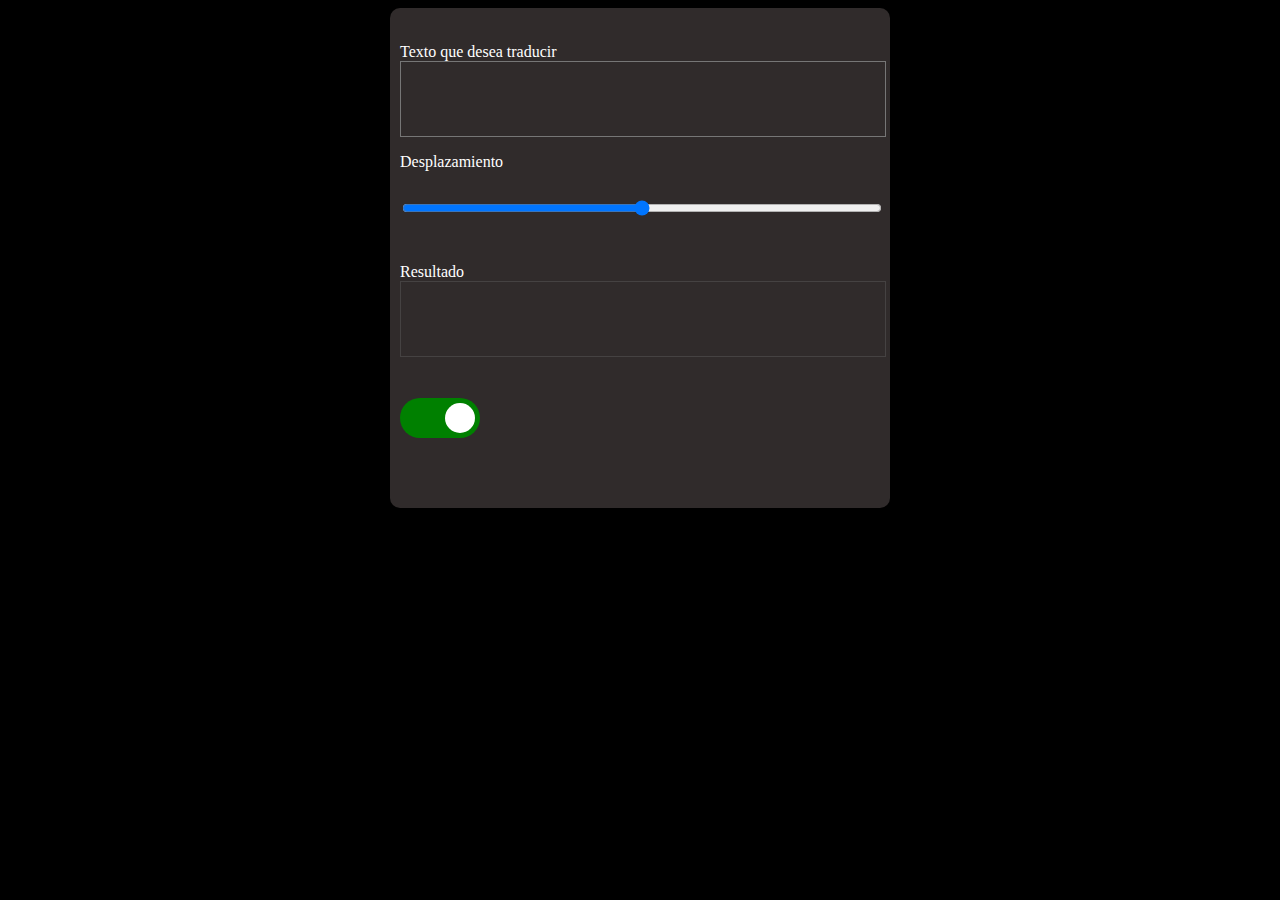
<file: 01/index.html>
<!DOCTYPE html>
<html lang="en">
<head>
    <meta charset="UTF-8">
    <meta name="viewport" content="width=device-width, initial-scale=1.0">
    <title>Cifrado cesar</title>
    <link rel="stylesheet" href="./stylecesar.css">
</head>
<body>
    <div class="container">

        <div class="row">
            <div class="col-md-12">
                <div class="form-group">
                    <label>Texto que desea traducir</label>
                    <br>
                    <textarea type="text" name="text" id="texto" class="inputs" class="form-control"></textarea>
                </div>
        </div>
        <div class="col-md-12">
            <div class="form-group">
                <label for="desplazamiento">
                    Desplazamiento
                    <br>
                </label>
                <input type="range" min="1" max="25" step="1" id="desplazamiento" class="range"name="desplazamiento" class="form-control">
            </div>
        </div>
       
        <div class="col-md-12">
            <div class="form-group">
                <label for="desplazamiento">
                    Resultado
                </label>
                <br>
                <textarea  disabled id="cifrado" class="inputs" class="form-control"></textarea>
            </div>
        </div>
        <div class="col-md-12">
            <div class="center">
                <input type="checkbox" id="miSwitch" class="off" checked hidden>
                <label for="miSwitch" class="switch"></label>
            </div>
        </div>
    </div>
    </div>
<script src="./cesar.js"></script>
</body>
</html>
</file>
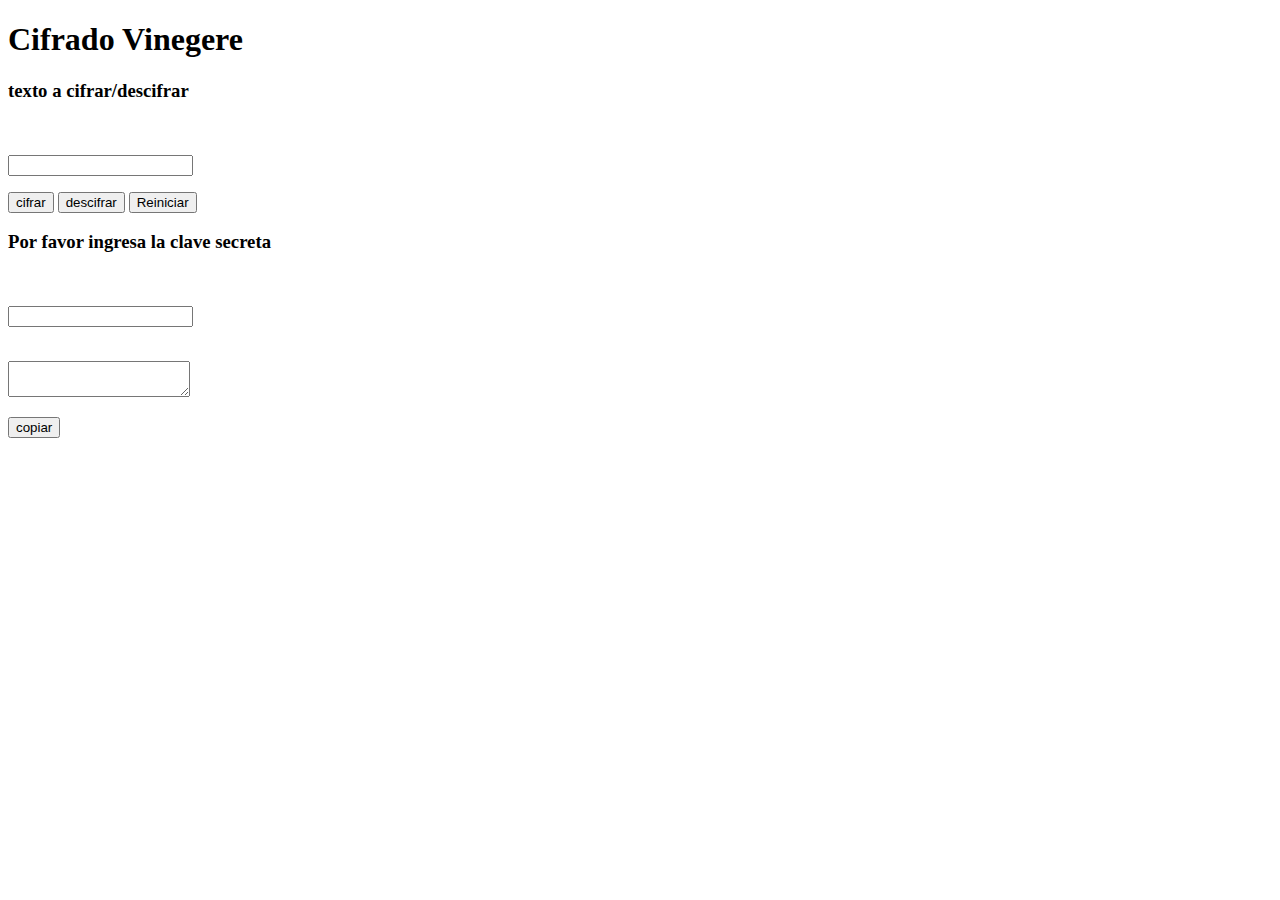
<file: 02 Vinegere/index.html>
<!DOCTYPE html>
<html lang="en">
<head>
    <meta charset="UTF-8">
    <meta name="viewport" content="width=device-width, initial-scale=1.0">
    <title>Cifrado Vinegere</title>
    <link rel="stylesheet" href="https://cdn.jsdelivr.net/npm/bootstrap@5.2.3/dist/css/bootstrap.min.css" integrity="sha384-rbsA2VBKQhggwzxH7pPCaAqO46MgnOM80zW1RWuH61DGLwZJEdK2Kadq2F9CUG65" crossorigin="anonymous">
    <script src="https://code.jquery.com/jquery-3.3.1.slim.min.js" integrity="sha384-q8i/X+965DzO0rT7abK41JStQIAqVgRVzpbzo5smXKp4YfRvH+8abtTE1Pi6jizo" crossorigin="anonymous"></script>
    <script src="https://cdn.jsdelivr.net/npm/popper.js@1.14.7/dist/umd/popper.min.js" integrity="sha384-UO2eT0CpHqdSJQ6hJty5KVphtPhzWj9WO1clHTMGa3JDZwrnQq4sF86dIHNDz0W1" crossorigin="anonymous"></script>
    <script src="https://cdn.jsdelivr.net/npm/bootstrap@4.3.1/dist/js/bootstrap.min.js" integrity="sha384-JjSmVgyd0p3pXB1rRibZUAYoIIy6OrQ6VrjIEaFf/nJGzIxFDsf4x0xIM+B07jRM" crossorigin="anonymous"></script>
    <script src="https://cdnjs.cloudflare.com/ajax/libs/jquery/3.7.1/jquery.min.js" integrity="sha512-v2CJ7UaYy4JwqLDIrZUI/4hqeoQieOmAZNXBeQyjo21dadnwR+8ZaIJVT8EE2iyI61OV8e6M8PP2/4hpQINQ/g==" crossorigin="anonymous" referrerpolicy="no-referrer"></script>
    <script src="./vinegere/vinegere.js"></script>
</head>
<body>
    <header><h1>Cifrado Vinegere</h1></header>
    <div class="container">
        <div class="center-block">
            <article class="datos">
                <p>
                    <h3>texto a cifrar/descifrar</h3>
                </p>
                <br>
                <p>
                    <input type="text" id="txt">

                </p>
                <p>
                    <input type="button" class="btn btn-info" value="cifrar" onclick="longitudCifrar()">
                    <input type="button" class="btn btn-info" value="descifrar" onclick="longitudDescifrar()">
                    <input type="button" class="btn btn-info" value="Reiniciar" onclick="reiniciar()">
                </p>
                    <p><h3>Por favor ingresa la clave secreta</h3></p>
                    <br>
                    <p><input type="text" name="posicionamiento" id="txtClave" onpaste="return false;" ondrop="return false;"></p>
                    <br>
                    <textarea id="res" onpaste="return false;" ondrop="return false;"></textarea>
                    <br>
                    <p><input type="button" class="btn btn-info" value="copiar" onclick="colocar()"></p>
            </article>
        </div>
    </div>
    
</body>
</html>
</file>
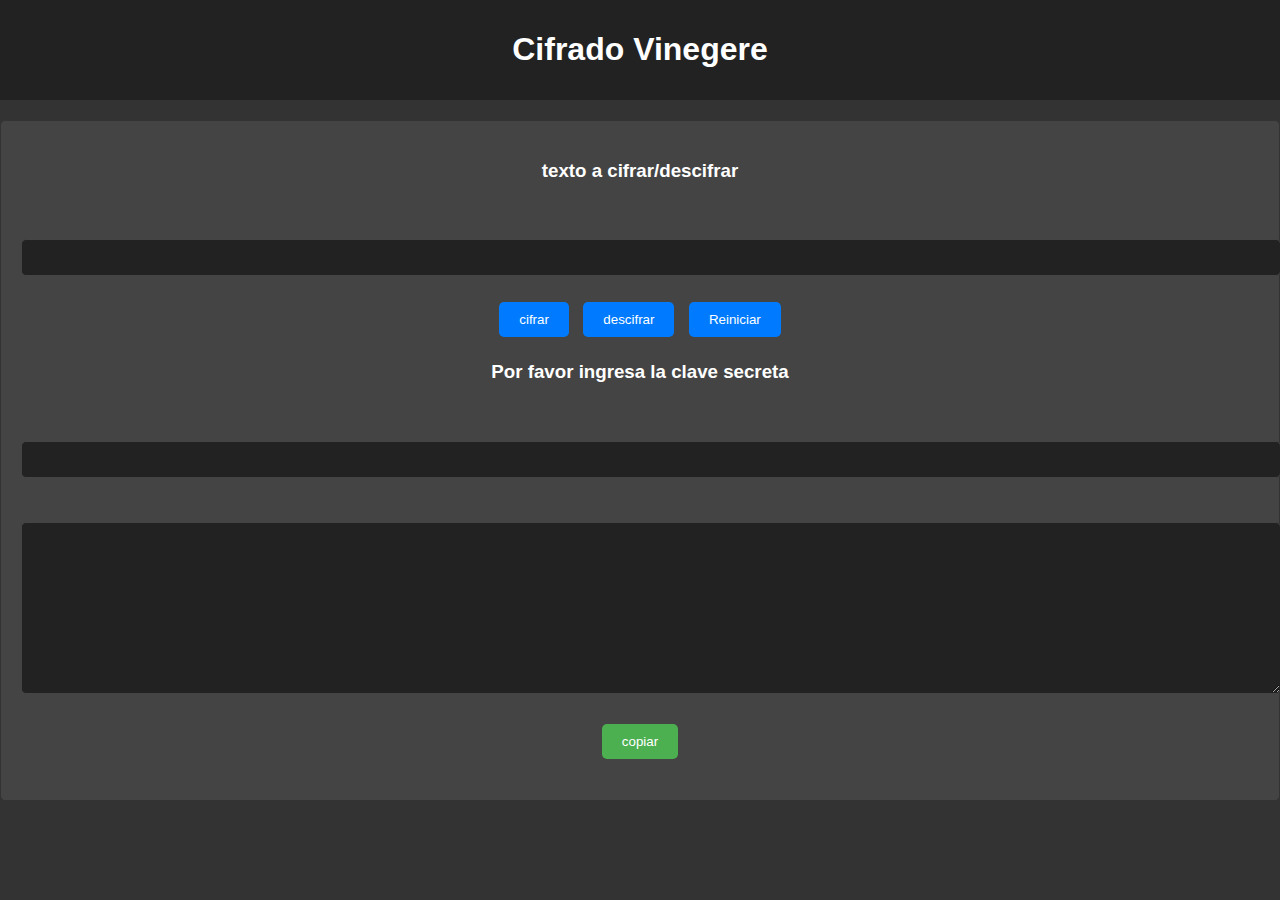
<file: Web/02 Vinegere/vinegere.html>
<!DOCTYPE html>
<html lang="en">
<head>
    <meta charset="UTF-8">
    <meta name="viewport" content="width=device-width, initial-scale=1.0">
    <title>Cifrado Vinegere</title>
    <link rel="stylesheet" href="./vinegere/vinegere.css">
    <!-- <link rel="stylesheet" href="https://cdn.jsdelivr.net/npm/bootstrap@5.2.3/dist/css/bootstrap.min.css" integrity="sha384-rbsA2VBKQhggwzxH7pPCaAqO46MgnOM80zW1RWuH61DGLwZJEdK2Kadq2F9CUG65" crossorigin="anonymous"> -->
    <script src="https://code.jquery.com/jquery-3.3.1.slim.min.js" integrity="sha384-q8i/X+965DzO0rT7abK41JStQIAqVgRVzpbzo5smXKp4YfRvH+8abtTE1Pi6jizo" crossorigin="anonymous"></script>
    <script src="https://cdn.jsdelivr.net/npm/popper.js@1.14.7/dist/umd/popper.min.js" integrity="sha384-UO2eT0CpHqdSJQ6hJty5KVphtPhzWj9WO1clHTMGa3JDZwrnQq4sF86dIHNDz0W1" crossorigin="anonymous"></script>
    <script src="https://cdn.jsdelivr.net/npm/bootstrap@4.3.1/dist/js/bootstrap.min.js" integrity="sha384-JjSmVgyd0p3pXB1rRibZUAYoIIy6OrQ6VrjIEaFf/nJGzIxFDsf4x0xIM+B07jRM" crossorigin="anonymous"></script>
    <script src="https://cdnjs.cloudflare.com/ajax/libs/jquery/3.7.1/jquery.min.js" integrity="sha512-v2CJ7UaYy4JwqLDIrZUI/4hqeoQieOmAZNXBeQyjo21dadnwR+8ZaIJVT8EE2iyI61OV8e6M8PP2/4hpQINQ/g==" crossorigin="anonymous" referrerpolicy="no-referrer"></script>
    <script src="./vinegere/vinegere.js"></script>
</head>
<body>
    <header><h1>Cifrado Vinegere</h1></header>
    <div class="container">
        <div class="center-block">
            <article class="datos">
                <p>
                    <h3>texto a cifrar/descifrar</h3>
                </p>
                <br>
                <p>
                    <input type="text" id="txt">

                </p>
                <p>
                    <input type="button" class="btn btn-info" value="cifrar" onclick="longitudCifrar()">
                    <input type="button" class="btn btn-info" value="descifrar" onclick="longitudDescifrar()">
                    <input type="button" class="btn btn-info" value="Reiniciar" onclick="reiniciar()">
                </p>
                    <p><h3>Por favor ingresa la clave secreta</h3></p>
                    <br>
                    <p><input type="text" name="posicionamiento" id="txtClave" onpaste="return false;" ondrop="return false;"></p>
                    <br>
                    <textarea id="res" onpaste="return false;" ondrop="return false;"></textarea>
                    <br>
                    <p><input type="button" class="btn btn-copiar" value="copiar" onclick="colocar()"></p>
            </article>
        </div>
    </div>
    
</body>
</html>
</file>
<file: 01/stylecesar.css>
body{
    background-color: black;
    color:white;
    display: flex;
    justify-content: center;
    
    
}
.container{
    display: flex;
    background-color: rgb(48, 43, 43);
    width: 500px;
    height:500px;
    align-items: center;
    justify-content:  center;
    border-radius: 10px;
    top:200px;
    
}
.switch{
    display: relative;
    width: 80px;
    height: 40px;
    background-color: rgb(255, 0, 0);
    border-radius: 40px;
    cursor: pointer;
}
.switch::after{
    content: '';
     /* background-image: url('./lock.jpg');  */
  color:black;
    position: absolute;
    width: 30px;
    height: 30px;
    border-radius: 30px;
   background-color: black;
    transition: all 0.4s;
    margin:5px;
}
.inputs{
    background:transparent;
    resize: none;
    color: white;
    width: 100%;
    height: 70px;
}
input[type='checkbox']:checked + .switch::after{
    transform: translate(40px);
    background: white;

}
input[type='checkbox']:checked + .switch{
    
    background: green;

}
.col-md-12{
    display: flex;
    margin:10px;
    width: 100%;
    height: 100px;
    
    
}
.form-group{
    width: 480px;
  
}
label{
    margin-bottom: 10px;
}
.center{
    width: 480px;
    display: flex;
    align-items: center;
    
}
.range{
    --range-track-color: #3498db; /* Color de la pista */
    --range-thumb-color: #2c3e50; /* Color del pulgar */
    width: 100%;
    height:70px;

}
</file>
<file: Web/02 Vinegere/vinegere/vinegere.css>
body {
    font-family: Arial, sans-serif;
    background-color: #333;
    color: #fff;
    margin: 0;
    padding: 0;
}

header {
    text-align: center;
    background-color: #222;
    color: #fff;
    padding: 10px;
}

.container {
    margin-top: 20px;
    background-color: #444;
    border: 1px solid #333;
    border-radius: 5px;
    padding: 20px;
}

.datos {
    text-align: center;
}

.btn {
    margin: 5px;
}

input[type="text"] {
    width: 100%;
    padding: 10px;
    margin: 5px 0;
    background-color: #222;
    color: #fff;
    border: 1px solid #444;
    border-radius: 5px;
}

textarea {
    width: 100%;
    height: 150px;
    padding: 10px;
    margin: 5px 0;
    background-color: #222;
    color: #fff;
    border: 1px solid #444;
    border-radius: 5px;
}




.btn-copiar {
    background-color: #4CAF50;
    color: white;
    padding: 10px 20px;
    border: none;
    border-radius: 5px;
    cursor: pointer;
}

.btn-copiar:hover {
    background-color: #45a049;
}


.btn-info {
    background-color: #007bff;
    color: #fff;
    padding: 10px 20px;
    border: none;
    border-radius: 5px;
    cursor: pointer;
}

.btn-info:hover {
    background-color: #0056b3;
}
</file>
